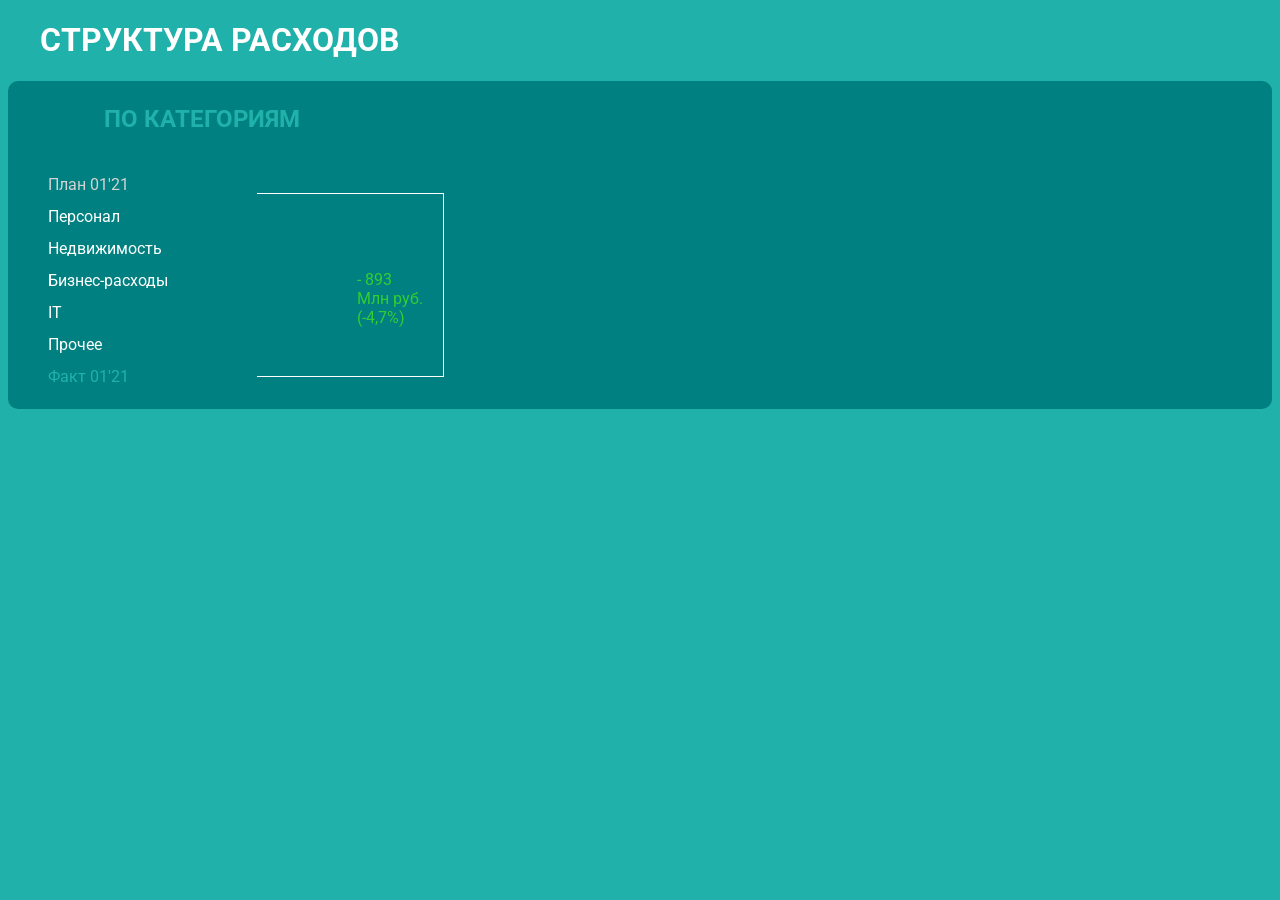
<file: index.html>
<!DOCTYPE html>
<html>
<head>
	<title></title>
	<script type="text/javascript" src = "https://d3js.org/d3.v4.min.js "></script>
	<link rel="stylesheet" type="text/css" href="sberFront.css">
	<link rel="preconnect" href="https://fonts.googleapis.com">
<link rel="preconnect" href="https://fonts.gstatic.com" crossorigin>
<link href="https://fonts.googleapis.com/css2?family=Roboto&display=swap" rel="stylesheet">
</head>
<body>
<h1 class="white">СТРУКТУРА РАСХОДОВ</h1>
<div class="rounded">
		<h2 class="green">ПО КАТЕГОРИЯМ</h2>
	<div class="flex">
		<div class="ul">
			<ul>
				<li class="grey">План 01'21</li>
				<li class="white">Персонал</li>
				<li class="white">Недвижимость</li>
				<li class="white">Бизнес-расходы</li>
				<li class="white">IT</li>
				<li class="white">Прочее</li>
				<li class="green">Факт 01'21</li>
			</ul>
		</div>
		<div class="histogram">
		<script type="text/javascript" src="d3.js">	</script>
		</div>
		<div class="sum">
			<p>
				- 893 <br>  Млн руб. <br> (-4,7%)
			</p>
		</div>
	</div>
</div>
</body>
</html>
</file>
<file: sberFront.css>
body {
	background: #20B2AA;
	font-family: 'Roboto', sans-serif;
}

.rounded {
	background: #008080;
	border-radius: 10px;
}

.flex {
	display: flex;
	justify-content: flex-start;
	padding-right: 2em;
}

.ul {
	flex-grow: 0.1;
}

svg text {
 font: 1em sans-serif;
/* text-anchor: right;
*/ }

.green {
	color: #20B2AA;
}

.white {
	color: white;
}

.grey {
	color: 	#D3D3D3;
}

h1.white {
	padding-left: 1em;
}

h2.green {
	padding-left: 4em;
	padding-top: 1em;
}

ul {
	list-style-type: none;
	line-height: 2em;
}

.histogram {
	padding-top: 1.5em;
}

.sum {
	color: #32CD32;
	padding-top: 2.5em;
	padding-left: 5em;
	border: 1px solid white;
	border-left: none;
	margin-top: 2.5em;
	margin-bottom: 2em;
}
p {
	padding: 20px;
}
</file>
